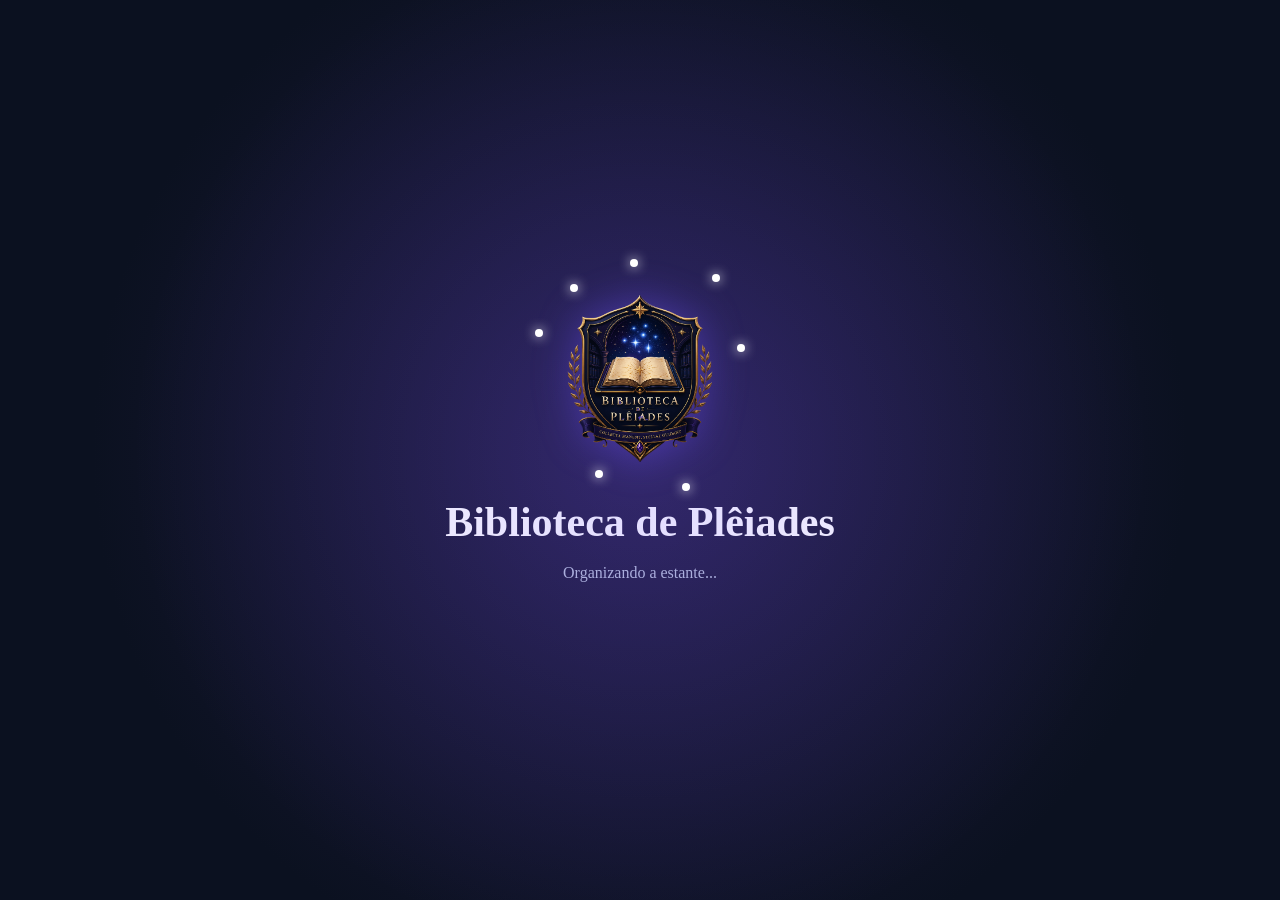
<file: index.html>
<!DOCTYPE html>
<html lang="pt-BR">
<head>
    <meta charset="UTF-8">
    <meta name="viewport" content="width=device-width, initial-scale=1.0">
    <link rel="stylesheet" href="css/style.css">
    <link rel="stylesheet" href="css/achievements.css">
    <link rel="stylesheet" href="css/perfil.css">
    <title>Biblioteca de Plêiades</title>


</head>
<body>

<div id="loader">

    <div class="loader-bg"></div>

    <div class="loader-content">

        <div id="crest-wrapper">

            <img
                id="loader-crest"
                src="assets/branding/crest.png"
                alt="Brasão">

            <div id="constellation">

                <span class="star s1"></span>
                <span class="star s2"></span>
                <span class="star s3"></span>
                <span class="star s4"></span>
                <span class="star s5"></span>
                <span class="star s6"></span>
                <span class="star s7"></span>

            </div>

        </div>

        <h1>Biblioteca de Plêiades</h1>

        <p id="loader-text">

            Organizando a estante...

        </p>

    </div>

</div>


<div id="settings-modal" class="modal hidden">

    <div class="modal-content settings-modal">

        <h2>⚙ Configurações</h2>

        <div class="settings-group">

            <label for="profile-name-input">

                Nome do Colecionador

            </label>

            <input
                id="profile-name-input"
                type="text"
                maxlength="30"
                placeholder="Digite seu nome">

        </div>

        <div class="settings-buttons">

            <button id="settings-cancel">

                Cancelar

            </button>

            <button id="settings-save">

                Salvar

            </button>

        </div>

    </div>

</div>

<button id="menu-toggle">
    ☰
</button>

<aside id="sidebar">

<div class="avatar level1" id="profile-avatar">

    <div class="avatar-ring"></div>

    <div class="avatar-glow"></div>

    <img
        src="assets/branding/crest.png"
        alt="Brasão">

</div>

<div class="profile-card">

    <h2 id="profile-name"></h2>

    <p id="profile-title"></p>

    <span id="profile-level"></span>

    <div class="xp-wrapper">

        <div class="xp-bar">

            <div id="xp-fill"></div>

        </div>

        <span id="xp-text"></span>

    </div>

    <div class="profile-summary">

        <div class="summary-item">

            <span>📚</span>

            <div>

                <strong id="profile-collections">0</strong>

                <small>Coleções</small>

            </div>

        </div>

        <div class="summary-item">

            <span>📖</span>

            <div>

                <strong id="profile-volumes">0</strong>

                <small>Volumes</small>

            </div>

        </div>

        <div class="summary-item">

            <span>🏆</span>

            <div>

                <strong id="profile-achievements">0</strong>

                <small>Conquistas</small>

            </div>

        </div>

    </div>

</div>

<nav>

<button>

🏠 Início

</button>

<button>

🏆 Conquistas

</button>

<button>

📊 Estatísticas

</button>

<button id="settings-btn">

⚙ Configurações

</button>

</nav>

</aside>

    <header class="hero-header">

    <div class="hero-content">

        <div class="hero-logo">

    <img
        src="assets/branding/crest.png"
        alt="Brasão Biblioteca de Plêiades"
    >

    <div>

        <h1>Biblioteca de Plêiades</h1>

        <p>Sua coleção pessoal de Light Novels</p>

    </div>

</div>

        <div id="hero-stats" class="hero-stats">

        </div>

        <input
            id="search"
            type="text"
            placeholder="🔍 Pesquisar coleção..."
        >

    </div>


    

</header>

<main
    id="collections"
    class="collections">
</main>

    <div id="modal" class="modal hidden">

    <div class="modal-content">

        <h2 id="modal-title"></h2>

        <div id="modal-body"></div>

        <div class="modal-buttons">

            <button id="modal-cancel">
                Cancelar
            </button>

            <button id="modal-confirm">
                Restaurar
            </button>

        </div>

    </div>

</div>

    <script src="js/background.js"></script>
    <script src="js/api.js"></script>
    <script src="js/storage.js"></script>
    <script src="js/stats.js"></script>
    <script src="js/profile.js"></script>
    <script src="js/achievements.js"></script>
    <script src="js/collection.js"></script>
    <script src="js/app.js"></script>
    <script src="js/sidebar.js"></script>
    <script src="js/loader.js"></script>



    <div id="achievement-toast" class="achievement-toast">

    <div class="achievement-border"></div>

    <div class="achievement-glow"></div>

    <div class="achievement-icon">

        ⭐

    </div>

    <div class="achievement-content">

        <small>

            🏆 NOVA CONQUISTA

        </small>

        <h3></h3>

        <p></p>

        <span class="achievement-xp">

            +50 XP

        </span>

    </div>

</div>

</body>
</html>
</file>
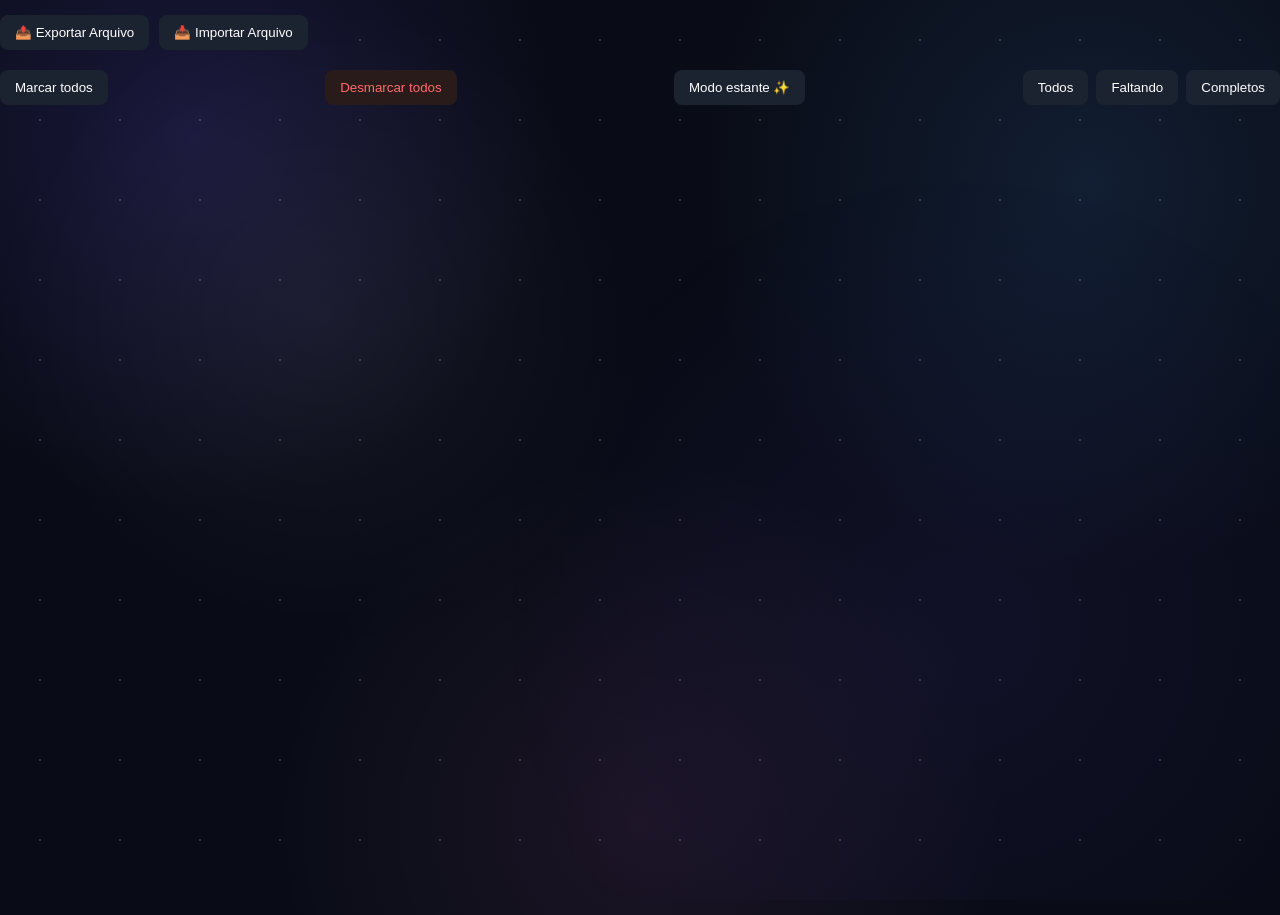
<file: collection.html>
<!DOCTYPE html>
<html lang="pt-BR">

<head>

    <meta charset="UTF-8">

    <meta name="viewport" content="width=device-width, initial-scale=1.0">

    <title>Biblioteca de Plêiades</title>

    <link rel="stylesheet" href="css/style.css">
    <link rel="stylesheet" href="css/collection.css">

</head>

<body>

    <header id="collection-header"></header>


    <div class="backup-controls">

    <button id="export-btn">
        📤 Exportar Arquivo
    </button>

    <button id="import-btn">
        📥 Importar Arquivo
    </button>

    <input
        type="file"
        id="import-file"
        accept=".json"
        hidden>

</div>

    <div class="controls">

    <button id="mark-all">Marcar todos</button>
    <button id="unmark-all">Desmarcar todos</button>
    <button id="toggle-shelf">Modo estante ✨</button>

    <div class="filters">

        <button data-filter="all">Todos</button>
        <button data-filter="missing">Faltando</button>
        <button data-filter="owned">Completos</button>

    </div>

</div>


    <main id="volumes"></main>


    <div id="modal" class="modal hidden">

    <div class="modal-content">

        <h2 id="modal-title"></h2>

        <div id="modal-body"></div>

        <div class="modal-buttons">

            <button id="modal-cancel">
                Cancelar
            </button>

            <button id="modal-confirm">
                Restaurar
            </button>

        </div>

    </div>

</div>

<!-- Modal do QR -->

<div id="qr-modal" class="modal hidden">

    <div class="modal-content">

        <h2>📱 Transferir Biblioteca</h2>

        <div id="qr-code"></div>

        <p id="qr-info"></p>

        <button id="close-qr">
            Fechar
        </button>

    </div>

</div>

<div id="scan-modal" class="modal hidden">

    <div class="modal-content">

        <h2>📷 Escanear QR Code</h2>

        <div id="reader"></div>

        <button id="close-scanner">
            Cancelar
        </button>

</div>

</div>

    

<script src="js/api.js"></script>
<script src="js/qrcode.min.js"></script>
<script src="js/html5-qrcode.min.js"></script>
<script src="js/achievements.js"></script>
<script src="js/collection.js"></script>
<script src="js/storage.js"></script>
<script src="js/profile.js"></script>
<script src="js/collection.js"></script>
<script src="js/stats.js"></script>




</body>

</html>
</file>
<file: css/style.css>
*{
    margin:0;
    padding:0;
    box-sizing:border-box;
}

body{

    background:
        radial-gradient(circle at 15% 15%,
            rgba(109,82,255,.16),
            transparent 28%),

        radial-gradient(circle at 85% 20%,
            rgba(80,160,255,.12),
            transparent 30%),

        radial-gradient(circle at 50% 90%,
            rgba(255,120,220,.08),
            transparent 35%),

        #090c16;

    color:white;

    min-height:100vh;

    overflow-x:hidden;

    position:relative;

}

.header{

    max-width:1300px;
    margin:auto;

}

.header h1{

    font-size:40px;
}

.header p{

    color:#a0a0a0;
    margin-top:5px;
}

#search{

    width:100%;

    padding:18px 22px;

    border:none;

    border-radius:18px;

   background:

rgba(255,255,255,.06);

backdrop-filter:blur(15px);

border:

1px solid rgba(255,255,255,.08);

    color:white;

    font-size:16px;

    transition:.35s;

}

#search:focus{

    outline:none;

    box-shadow:

        0 0 0 3px rgba(109,82,255,.35);

}

.collections{

    margin:auto;

    max-width:1300px;

    margin-top:40px;

    display:grid;

    grid-template-columns:repeat(auto-fill,minmax(280px,1fr));

    gap:25px;

}

.collections{

    display:grid;

    grid-template-columns:repeat(auto-fill,minmax(320px,1fr));

    gap:30px;

    margin-top:40px;

}

.collection-card{

    position:relative;

    overflow:hidden;

    border-radius:22px;

    background:

rgba(22,28,45,.78);

backdrop-filter:blur(18px);

-webkit-backdrop-filter:blur(18px);

    cursor:pointer;

    border:1px solid rgba(255,255,255,.05);

    transition:
        transform .35s,
        box-shadow .35s,
        border-color .35s;

    box-shadow:
        0 10px 25px rgba(0,0,0,.35);

}


.collection-card::before{

    content:"";

    position:absolute;

    left:0;
    right:0;
    top:0;

    height:220px;

    background:

        linear-gradient(

            to top,

            rgba(23,31,45,.75),

            transparent

        );

    opacity:0;

    transition:.4s;

    pointer-events:none;

}

.collection-card:hover::before{

    opacity:1;

}

.collection-card:hover{

    transform:
        translateY(-8px)
        scale(1.02);

    border-color:#6d52ff;

    box-shadow:

0 20px 45px color-mix(
    in srgb,
    var(--collection-color) 45%,
    transparent
);

}

.collection-banner{

    width:100%;

    height:220px;

    object-fit:cover;

    display:block;

    transition:
        transform .6s ease;

}

.collection-card:hover .collection-banner{

    transform:scale(1.08);

}

.collection-info{

    padding:20px;

}

.collection-info h2{

    margin-bottom:10px;

}

.collection-info span{

    color:#9aa5b1;

}

.progress{

    margin-top:18px;

    height:10px;

    border-radius:999px;

    background:#2d3647;

    overflow:hidden;

}

.progress-fill{

    width:0;

    height:100%;

    border-radius:999px;

    background:linear-gradient(

    90deg,

    var(--collection-color),

    color-mix(
        in srgb,
        white 25%,
        var(--collection-color)
    )

);

    transition:width .8s ease;

}

.hero{

    position:relative;

    height:380px;

    border-radius:25px;

    overflow:hidden;

}
.hero img{

    width:100%;

    height:100%;

    object-fit:cover;

}
.overlay{

    position:absolute;

    inset:0;

    background:linear-gradient(

        to top,

        rgba(15,17,23,1),

        rgba(15,17,23,.15)

    );

    display:flex;

    justify-content:flex-end;

    flex-direction:column;

    padding:45px;

}

.collection-info p{

    margin:6px 0 15px;

    color:#7d8796;

    font-size:14px;

}

.progress-fill{

    height:100%;

    width:0;

    position:relative;

    overflow:hidden;

    background:linear-gradient(
        90deg,
        #5E81F4,
        #82AAFF
    );

    border-radius:20px;

    transition:
        width .6s cubic-bezier(.4,0,.2,1),
        transform .25s;

}

.progress-fill::after{

    content:"";

    position:absolute;

    inset:0;

    background:linear-gradient(
        90deg,
        transparent,
        rgba(255,255,255,.45),
        transparent
    );

    transform:translateX(-120%);

    animation:progressGlow 3s linear infinite;

}

@keyframes shine{

    from{
        left:-40%;
    }

    to{
        left:140%;
    }

}


@media (max-width: 768px){

    body{
        padding:15px;
    }

    .header h1{
        font-size:28px;
    }

    .collections{

        grid-template-columns:1fr;

        gap:20px;

    }

    .collection-banner{

        height:180px;

    }

}


.modal{

    position:fixed;

    inset:0;

    background:rgba(0,0,0,.7);

    display:flex;

    justify-content:center;

    align-items:center;

    z-index:9999;

    backdrop-filter:blur(6px);

    animation:fadeIn .2s;

}

.hidden{

    display:none;

}

.modal-content{

    width:420px;

    max-width:90%;

    background:#1b2230;

    border-radius:18px;

    padding:30px;

    color:white;

    box-shadow:0 15px 40px rgba(0,0,0,.45);

}

.modal-content h2{

    margin-bottom:20px;

}

.modal-content p{

    margin:8px 0;

    color:#c7d1df;

}

.modal-buttons{

    margin-top:30px;

    display:flex;

    justify-content:flex-end;

    gap:12px;

}

.modal-buttons button{

    padding:12px 22px;

    border:none;

    border-radius:10px;

    cursor:pointer;

    font-size:15px;

    transition:.2s;

}

#modal-cancel{

    background:#343d50;

    color:white;

}

#modal-confirm{

    background:#5E81F4;

    color:white;

}

.modal-buttons button:hover{

    transform:translateY(-2px);

}

@keyframes fadeIn{

    from{

        opacity:0;

    }

    to{

        opacity:1;

    }

}


.status{

    color:#7c8ca3;

    font-size:14px;

    margin-bottom:8px;

}

.collection-info small{

    display:block;

    margin-top:8px;

    color:#b9c2d0;

}


.collection-card{

    animation:fadeCard .5s ease both;

}

.collection-card:nth-child(2){

    animation-delay:.08s;

}

.collection-card:nth-child(3){

    animation-delay:.16s;

}

.collection-card:nth-child(4){

    animation-delay:.24s;

}

.collection-card:nth-child(5){

    animation-delay:.32s;

}

@keyframes fadeCard{

    from{

        opacity:0;

        transform:

            translateY(20px);

    }

    to{

        opacity:1;

        transform:

            translateY(0);

    }

}


.hero-header{

    position:relative;

    overflow:hidden;

    max-width:1300px;

    margin:auto;

    margin-bottom:45px;

    border-radius:28px;

    background:

rgba(20,26,42,.60);

backdrop-filter:blur(22px);

-webkit-backdrop-filter:blur(22px);

    border:1px solid rgba(255,255,255,.08);

    box-shadow:

        0 25px 60px rgba(0,0,0,.45);

}

.hero-header::before{

    content:"";

    position:absolute;

    inset:0;

    background:

        radial-gradient(

            circle at 20% 20%,

            rgba(255,255,255,.12),

            transparent 35%

        ),

        radial-gradient(

            circle at 80% 30%,

            rgba(109,82,255,.18),

            transparent 35%

        );

    pointer-events:none;

}

.hero-header::after{

    content:"";

    position:absolute;

    inset:0;

    background-image:

        radial-gradient(white 1px,transparent 1px);

    background-size:60px 60px;

    opacity:.25;

    animation:stars 18s linear infinite;

}

.hero-content{

    position:relative;

    z-index:2;

}

.hero-content h1{

    font-size:42px;

    margin-bottom:8px;

}

.hero-content p{

    color:#9aa5b1;

    margin-bottom:30px;

}


.hero-stats{

    display:grid;

    grid-template-columns:
        repeat(auto-fit,minmax(170px,1fr));

    gap:18px;

    margin:40px auto;

    max-width:1200px;

}

.stat-card{

    backdrop-filter:blur(14px);

    background:

        rgba(255,255,255,.05);

    border:

        1px solid rgba(255,255,255,.08);

    border-radius:18px;

    padding:22px;

    transition:.35s;

}

.stat-card:hover{

    transform:

        translateY(-6px);

    border-color:

        rgba(109,82,255,.45);

}

.stat-title{

    color:#9BA8C5;

    font-size:14px;

}

.stat-value{

    font-size:28px;

    font-weight:700;

    margin-top:10px;

}


@keyframes stars{

    from{

        background-position:0 0;

    }

    to{

        background-position:0 180px;

    }

}


body::before{

    content:"";

    position:fixed;

    inset:0;

    background-image:

        radial-gradient(
            white 1px,
            transparent 1px
        );

    background-size:80px 80px;

    opacity:.18;

    pointer-events:none;

    z-index:-2;

}

body::after{

    content:"";

    position:fixed;

    inset:0;

    background:

        radial-gradient(

            circle at 25% 35%,

            rgba(255,255,255,.05),

            transparent 30%

        ),

        radial-gradient(

            circle at 75% 70%,

            rgba(109,82,255,.08),

            transparent 40%

        );

    animation:

        nebula 16s ease-in-out infinite alternate;

    pointer-events:none;

    z-index:-1;

}


@keyframes nebula{

    from{

        transform:

            translateY(-15px)
            scale(1);

    }

    to{

        transform:

            translateY(15px)
            scale(1.05);

    }

}


#stars{

    position:fixed;

    inset:0;

    overflow:hidden;

    pointer-events:none;

    z-index:-1;

}

.star{

    position:absolute;

    border-radius:50%;

    background:white;

    animation:

        twinkle linear infinite;

}

@keyframes twinkle{

    0%{

        transform:scale(.7);

        opacity:.2;

    }

    50%{

        transform:scale(1.3);

        opacity:1;

    }

    100%{

        transform:scale(.7);

        opacity:.2;

    }

}


.nebula{

    position:fixed;

    border-radius:50%;

    filter:blur(90px);

    opacity:.18;

    pointer-events:none;

    z-index:-3;

    transition:
        transform .25s linear;

}

.nebula.one{

    width:650px;

    height:650px;

    left:-180px;

    top:-120px;

    background:#6d52ff;

}

.nebula.two{

    width:550px;

    height:550px;

    right:-150px;

    top:25%;

    background:#3d8dff;

}

.nebula.three{

    width:700px;

    height:700px;

    bottom:-280px;

    left:30%;

    background:#b04dff;

}


.banner-wrapper{

    position:relative;

    overflow:hidden;

}


.banner-shine{

    position:absolute;

    inset:0;

    background:

        linear-gradient(

            120deg,

            transparent 20%,

            rgba(255,255,255,.18) 50%,

            transparent 80%

        );

    transform:

        translateX(-140%);

    transition:

        transform .8s;

}


.collection-card:hover
.banner-shine{

    transform:

        translateX(140%);

}


.collection-banner{

    transition:

        transform .5s;

}

.collection-card:hover
.collection-banner{

    transform:scale(1.08);

}

.status-badge{

    display:inline-flex;

    align-items:center;

    gap:8px;

    padding:7px 14px;

    border-radius:999px;

    background:color-mix(
        in srgb,
        var(--collection-color) 15%,
        transparent
    );

    color:var(--collection-color);

    font-weight:600;

}


.open-btn{

    margin-top:18px;

    width:100%;

    padding:12px;

    border:none;

    border-radius:12px;

    background:var(--collection-color);

    color:white;

    cursor:pointer;

    opacity:0;

    transform:translateY(12px);

    transition:.35s;

}

.collection-card:hover
.open-btn{

    opacity:1;

    transform:translateY(0);

}

@keyframes progressGlow{

    from{

        transform:translateX(-120%);

    }

    to{

        transform:translateX(120%);

    }

}


#menu-toggle{

    position:fixed;

    top:20px;

    left:20px;

    z-index:9999;

    width:52px;

    height:52px;

    border:none;

    border-radius:14px;

    background:#1b2333;

    color:white;

    cursor:pointer;

    font-size:22px;

    transition:.3s;

}


#sidebar{

    position:fixed;

    top:0;

    left:-290px;

    width:280px;

    height:100vh;

    background:#121826;

    backdrop-filter:blur(20px);

    border-right:1px solid rgba(255,255,255,.06);

    transition:left .35s;

    z-index:999;

}

#sidebar.open{

    left:0;

}

.sidebar-header{

    padding:35px 25px;

    text-align:center;

}


.avatar{

    width:120px;

    height:120px;

    margin:auto;

    margin-bottom:25px;

}


.avatar img{

    width:100%;

    height:100%;

    object-fit:contain;

    transition:.35s;

}



.avatar img:hover{

    transform:scale(1.05);

}


#sidebar nav{

    display:flex;

    flex-direction:column;

    gap:12px;

    padding:20px;

}


#sidebar nav button{

    padding:16px;

    border:none;

    border-radius:12px;

    background:#1d2638;

    color:white;

    cursor:pointer;

    transition:.25s;

}

#sidebar nav button:hover{

    background:#6d52ff;

}


.hero-logo{

    position:relative;

    display:flex;

    align-items:center;
    

    gap:22px;

    margin-bottom:30px;

}


.hero-logo::before{

    content:"";

    position:absolute;

    width:180px;

    height:180px;

    border-radius:50%;

    background:

        radial-gradient(

            rgba(109,82,255,.28),

            transparent 70%

        );

    left:-30px;

    top:-30px;

    z-index:-1;

    filter:blur(18px);

}


.hero-logo img{

    width:120px;

    height:120px;

    object-fit:contain;

    transition:.35s;

    filter:
        drop-shadow(0 0 25px rgba(109,82,255,.45));

}

.hero-logo img:hover{

    transform:
        scale(1.05)
        rotate(-4deg);

}

.hero-logo h1{

    margin:0;

    font-size:52px;

}


.hero-logo p{

    margin-top:10px;

    color:#B7C0D7;

}


#loader{

    position:fixed;

    inset:0;

    overflow:hidden;

    display:flex;

    justify-content:center;

    align-items:center;

    background:
        radial-gradient(circle at center,#241D47 0%,#0B1120 70%);

    z-index:99999999;

    transition:

        opacity .8s ease,

        visibility .8s;

}


.loader-content{

    text-align:center;

}


#loader-crest{

    width:180px;

    opacity:0;

    transform:scale(.7);

    filter:drop-shadow(0 0 20px rgba(109,82,255,.45));

    animation:

        crestAppear 1s forwards,

        loaderFloat 3s ease-in-out 1s infinite,

        holyGlow 1.5s 2.3s infinite alternate;

}


.loader-content h1{

    margin-top:25px;

    font-size:42px;

}


.loader-content p{

    color:#B7C0D7;

    margin:18px 0 30px;

}


.loader-bar{

    width:320px;

    height:8px;

    margin:auto;

    border-radius:20px;

    overflow:hidden;

    background:#202A3C;

}


.loader-fill{

    width:0;

    height:100%;

    background:

        linear-gradient(

            90deg,

            #6D52FF,

            #89B4FF

        );

    animation:

        loading 1.8s linear forwards;

}


@keyframes loaderFloat{

    0%,100%{

        transform:translateY(0px);

    }

    50%{

        transform:translateY(-10px);

    }

}



@keyframes loading{

    from{

        width:0;

    }

    to{

        width:100%;

    }

}


#loader.hide{

    opacity:0;

    visibility:hidden;

    pointer-events:none;

}


.loader-bg{

    position:absolute;

    inset:0;

    background:

        radial-gradient(circle at center,

        rgba(109,82,255,.22),

        transparent 65%);

    animation:

        pulseGlow 5s ease-in-out infinite;

}


#crest-wrapper{

    position:relative;

    display:inline-block;

}

.star{

    position:absolute;

    width:8px;

    height:8px;

    border-radius:50%;

    background:white;

    opacity:0;

    box-shadow:

        0 0 12px white;

}

.s1{top:-30px;left:80px;}
.s2{top:-5px;left:20px;}
.s3{top:-15px;right:10px;}
.s4{top:40px;left:-15px;}
.s5{top:55px;right:-15px;}
.s6{bottom:-5px;left:45px;}
.s7{bottom:-18px;right:40px;}


.s1{animation:star .3s .8s forwards;}
.s2{animation:star .3s 1.0s forwards;}
.s3{animation:star .3s 1.2s forwards;}
.s4{animation:star .3s 1.4s forwards;}
.s5{animation:star .3s 1.6s forwards;}
.s6{animation:star .3s 1.8s forwards;}
.s7{animation:star .3s 2.0s forwards;}


@keyframes star{

    from{

        opacity:0;

        transform:scale(.3);

    }

    to{

        opacity:1;

        transform:scale(1);

    }

}



@keyframes crestAppear{

    from{

        opacity:0;

        transform:

            scale(.7)
            rotate(-15deg);

    }

    to{

        opacity:1;

        transform:

            scale(1)
            rotate(0);

    }

}


@keyframes pulseGlow{

    0%,100%{

        opacity:.4;

    }

    50%{

        opacity:1;

    }

}


@keyframes holyGlow{

    from{

        filter:

        drop-shadow(0 0 15px rgba(109,82,255,.4));

    }

    to{

        filter:

        drop-shadow(0 0 40px #FFD86A);

    }

}

.profile-info{

    margin-top:20px;

    text-align:center;

}

#profile-title{

    color:#B7C0D7;

    margin-top:6px;

    font-size:15px;

}

.xp-wrapper{

    margin-top:18px;

}

.xp-bar{

    width:100%;

    height:10px;

    border-radius:999px;

    overflow:hidden;

    background:#232C40;

}

#xp-fill{

    width:0;

    height:100%;

    border-radius:999px;

    background:linear-gradient(
        90deg,
        #6D52FF,
        #89B4FF
    );

    transition:width .5s;

}

#xp-text{

    display:block;

    margin-top:8px;

    color:#9AA5B1;

    font-size:13px;

}

#profile-level{

    margin-top:6px;

    color:#89B4FF;

    font-size:14px;

    font-weight:600;

}


#profile-stats{

    margin-top:25px;

    display:flex;

    justify-content:space-between;

    gap:12px;

}

.profile-stat{

    flex:1;

    padding:12px;

    border-radius:14px;

    background:rgba(255,255,255,.05);

}

.profile-stat span{

    display:block;

    color:#9AA5B1;

    font-size:12px;

}

.profile-stat strong{

    display:block;

    margin-top:8px;

    font-size:22px;

}



.settings-group{

    margin-top:25px;

}

.settings-group label{

    display:block;

    margin-bottom:10px;

    color:#B7C0D7;

    font-size:14px;

}

.settings-group input{

    width:100%;

    padding:14px;

    border:none;

    border-radius:12px;

    background:#1d2638;

    color:white;

    font-size:15px;

}

.settings-group input:focus{

    outline:none;

    box-shadow:

        0 0 0 2px rgba(109,82,255,.4);

}

.settings-buttons{

    display:flex;

    justify-content:flex-end;

    gap:12px;

    margin-top:30px;

}


.profile-card{

    margin-top:20px;

}

.profile-card h2{

    font-size:28px;

    margin-bottom:8px;

}

#profile-title{

    color:#9BA8C5;

}

#profile-level{

    display:inline-block;

    margin-top:10px;

    padding:6px 14px;

    border-radius:999px;

    background:rgba(109,82,255,.15);

    color:#89B4FF;

    font-size:13px;

}

.profile-stats{

    margin-top:25px;

    display:grid;

    grid-template-columns:repeat(3,1fr);

    gap:12px;

}

.profile-stats div{

    padding:12px;

    border-radius:12px;

    background:rgba(255,255,255,.05);

}

.profile-stats strong{

    display:block;

    font-size:22px;

}

.profile-stats span{

    color:#9BA8C5;

    font-size:12px;

}


.avatar.level1{

}

.avatar.level5{

    filter:
        drop-shadow(0 0 20px #6D52FF);

}

.avatar.level10{

    animation:
        avatarFloat 3s infinite ease-in-out;

}

.avatar.level20{

    box-shadow:
        0 0 35px gold;

}

.avatar.level50{

    animation:
        avatarFloat 3s infinite,
        avatarPulse 2s infinite;

}
</file>
<file: css/achievements.css>
.achievement-toast{

    position:fixed;

    right:35px;

    bottom:35px;

    width:390px;

    display:flex;

    align-items:center;

    gap:18px;

    padding:20px;

    overflow:hidden;

    border-radius:22px;

    background:
        rgba(17,22,34,.92);

    backdrop-filter:blur(22px);

    border:1px solid rgba(255,255,255,.08);

    box-shadow:
        0 25px 60px rgba(0,0,0,.45);

    transform:
        translateX(500px);

    opacity:0;

    transition:
        .55s cubic-bezier(.2,.8,.2,1);

    z-index:999999;

}

.achievement-toast.show{

    transform:translateX(0);

    opacity:1;

}

.achievement-border{

    position:absolute;

    left:0;

    top:0;

    width:5px;

    height:100%;

    background:

        linear-gradient(

            #FFD86A,

            #6D52FF

        );

}

.achievement-glow{

    position:absolute;

    inset:-40%;

    background:

        radial-gradient(

            rgba(109,82,255,.30),

            transparent 70%

        );

    filter:blur(50px);

    animation:

        achievementGlow 4s infinite;

}

.achievement-icon{

    position:relative;

    width:82px;

    height:82px;

    border-radius:20px;

    display:flex;

    justify-content:center;

    align-items:center;

    font-size:40px;

    flex-shrink:0;

    background:

        linear-gradient(

            135deg,

            #6D52FF,

            #89B4FF

        );

    box-shadow:

        0 0 35px rgba(109,82,255,.45);

    animation:

        achievementPop .7s;

}

.achievement-content{

    position:relative;

    z-index:2;

}

.achievement-content small{

    color:#FFD86A;

    letter-spacing:2px;

    font-size:11px;

}

.achievement-content h3{

    margin:8px 0;

    font-size:24px;

}

.achievement-content p{

    color:#B8C3D8;

    margin-bottom:12px;

}

.achievement-xp{

    display:inline-block;

    padding:6px 14px;

    border-radius:999px;

    background:

        rgba(109,82,255,.18);

    color:#9CC2FF;

    font-weight:bold;

}

@keyframes achievementGlow{

    0%{

        transform:rotate(0);

    }

    100%{

        transform:rotate(360deg);

    }

}

@keyframes achievementPop{

    0%{

        transform:scale(.5);

    }

    70%{

        transform:scale(1.12);

    }

    100%{

        transform:scale(1);

    }

}
</file>
<file: css/perfil.css>
.profile-summary{

    margin-top:25px;

    display:flex;

    flex-direction:column;

    gap:12px;

}

.summary-item{

    display:flex;

    align-items:center;

    gap:16px;

    padding:14px;

    border-radius:16px;

    background:rgba(255,255,255,.05);

    transition:.25s;

}

.summary-item:hover{

    transform:translateX(6px);

    background:rgba(109,82,255,.12);

}

.summary-item span{

    font-size:24px;

}

.summary-item strong{

    display:block;

    font-size:20px;

}

.summary-item small{

    color:#9BA8C5;

}


.avatar{

    position:relative;

    width:130px;

    height:130px;

    margin:auto;

    margin-bottom:28px;

    border-radius:50%;

    transition:.6s;

}

.avatar img{

    width:100%;

    height:100%;

    object-fit:contain;

    position:relative;

    z-index:2;

}


.avatar::before{

    content:"";

    position:absolute;

    inset:-18px;

    border-radius:50%;

    opacity:0;

    transition:.5s;

    z-index:0;

}


.avatar::after{

    content:"";

    position:absolute;

    inset:-8px;

    border-radius:50%;

    border:2px solid transparent;

    opacity:0;

    transition:.5s;

}

.avatar.level1{

}



.avatar.level5::before{

    opacity:1;

    background:

        radial-gradient(

            rgba(109,82,255,.45),

            transparent 70%

        );

    filter:blur(22px);

}



.avatar.level10{

    animation:

        avatarFloat 3s ease-in-out infinite;

}

.avatar.level10::before{

    opacity:1;

    background:

        radial-gradient(

            rgba(109,82,255,.6),

            transparent 70%

        );

    filter:blur(28px);

}




.avatar.level20{

    animation:

        avatarFloat 3s ease-in-out infinite;

}

.avatar.level20::before{

    opacity:1;

    background:

        radial-gradient(

            rgba(255,215,90,.55),

            transparent 70%

        );

    filter:blur(35px);

}

.avatar.level20::after{

    opacity:1;

    border-color:#FFD86A;

}


.avatar.level50{

    animation:

        avatarFloat 3s ease-in-out infinite,

        avatarPulse 2s infinite;

}

.avatar.level50::before{

    opacity:1;

    background:

        radial-gradient(

            rgba(255,216,106,.8),

            transparent 70%

        );

    filter:blur(45px);

}

.avatar.level50::after{

    opacity:1;

    border-color:#FFD86A;

    animation:

        haloSpin 10s linear infinite;

}


@keyframes avatarFloat{

    0%,100%{

        transform:translateY(0);

    }

    50%{

        transform:translateY(-6px);

    }

}

@keyframes avatarPulse{

    0%{

        filter:brightness(1);

    }

    50%{

        filter:brightness(1.25);

    }

    100%{

        filter:brightness(1);

    }

}

@keyframes haloSpin{

    from{

        transform:rotate(0deg);

    }

    to{

        transform:rotate(360deg);

    }

}


.avatar-glow{

    position:absolute;

    inset:-25px;

    border-radius:50%;

    background:

        radial-gradient(

            rgba(109,82,255,.35),

            transparent 70%

        );

    filter:blur(30px);

    opacity:0;

    transition:.6s;

}


.avatar-ring{

    position:absolute;

    inset:-12px;

    border-radius:50%;

    border:2px solid rgba(255,255,255,.08);

    transition:.6s;

}

.avatar.level5 .avatar-glow{

    opacity:1;

}

.avatar.level10{

    animation:
        avatarFloat 4s ease-in-out infinite;

}

.avatar.level10 .avatar-glow{

    opacity:1;

}

.avatar.level10 .avatar-ring{

    border-color:#6D52FF;

}


.avatar.level20 .avatar-ring{

    border-color:#FFD86A;

    animation:
        ringPulse 2s infinite;

}

.avatar.level20 .avatar-glow{

    opacity:1;

    background:

        radial-gradient(

            rgba(255,216,106,.45),

            transparent 70%

        );

}


.avatar.level50 .avatar-ring{

    border-color:#FFD86A;

    animation:

        ringRotate 12s linear infinite,

        ringPulse 2s infinite;

}

.avatar.level50 .avatar-glow{

    opacity:1;

    background:

        radial-gradient(

            rgba(255,216,106,.65),

            transparent 70%

        );

}


@keyframes ringPulse{

    0%{

        transform:scale(1);

        opacity:.6;

    }

    50%{

        transform:scale(1.06);

        opacity:1;

    }

    100%{

        transform:scale(1);

        opacity:.6;

    }

}

@keyframes ringRotate{

    from{

        transform:rotate(0deg);

    }

    to{

        transform:rotate(360deg);

    }

}
</file>
<file: css/collection.css>
.hero {
    position: relative;
    height: 320px;
    border-radius: 18px;
    overflow: hidden;
    box-shadow:

        0 20px 40px rgba(0,0,0,.35);
}

.hero img {
    width: 100%;
    height: 100%;
    object-fit: cover;
    transition:transform .6s;
}

.hero:hover img{

    transform:scale(1.03);

}

.overlay {
    position: absolute;
    inset: 0;
    background: linear-gradient(to top, rgba(0,0,0,.85), transparent);
    display: flex;
    flex-direction: column;
    justify-content: flex-end;
    padding: 30px;
    color: white;
}

.overlay h1 {
    font-size: 40px;
}

#volumes {
    display: grid;
    grid-template-columns:repeat(auto-fill,minmax(155px,1fr));
    gap: 15px;
    margin-top: 30px;
}

.volume-card {
    background: #1b2230;
    border-radius: 12px;
    padding: 10px;
    text-align: center;
    cursor: pointer;
    transition: 0.2s;
}

.volume-card:hover {
    transform: scale(1.05);
}

.owned {
    color: #3ddc84;
}

.not-owned {
    color: #888;
}

.progress-bar{

    height:10px;

    border-radius:999px;

    background:

        rgba(255,255,255,.08);

    overflow:hidden;

}

.progress-fill{

    border-radius:999px;

    background:

        linear-gradient(

            90deg,

            #4f7cff,

            #67b7ff,

            #6ee7ff

        );

}
.pulse {
    transform: scale(1.08);
    transition: 0.15s;
}

.volume-card img {
    width: 100%;
    border-radius: 10px;
    transition: 0.2s;
}

.volume-card:hover img {
    transform: scale(1.05);
}

.controls {
    display: flex;
    justify-content: space-between;
    margin: 20px 0;
    gap: 10px;
}

.controls button {
    padding: 10px 15px;
    border: none;
    border-radius: 8px;
    cursor: pointer;
    background: #1b2230;
    color: white;
    transition: 0.2s;
}

.controls button:hover {
    background: #2a3448;
}

.filters {
    display: flex;
    gap: 8px;
}

#unmark-all {
    background: #2a1b1b;
    color: #ff6b6b;
}

#unmark-all:hover {
    background: #3a2222;
}

/* modo estante ativo */
body.shelf-mode #volumes {
    grid-template-columns: repeat(auto-fill, minmax(120px, 1fr));
    gap: 18px;
}

.volume-card.shelf {
    background: transparent;
    box-shadow: none;
    padding: 0;
}

.volume-card.shelf img {
    width: 100%;
    border-radius: 8px;
    transition: 0.2s;
    box-shadow: 0 8px 20px rgba(0,0,0,0.4);
}

.volume-card.shelf:hover img {
    transform: scale(1.08);
}

.volume-card {
    transition: transform 0.2s ease, opacity 0.2s ease;
}

.volume-card.clicked {
    transform: scale(1.08);
    opacity: 0.7;
}

.backup-controls {
    margin-top: 15px;
    display: flex;
    gap: 10px;
}

.backup-controls button {
    padding: 10px 15px;
    border: none;
    border-radius: 8px;
    cursor: pointer;
    background: #1b2230;
    color: white;
}

.backup-controls input {
    color: white;
}

.volume-card.owned img {
    filter: none;
    opacity: 1;
}

.volume-card.owned{

    border-color:#4cd97b;

    background:

    linear-gradient(

        180deg,

        #223326,

        #18231b

    );

}


.volume-card.missing img{

    filter:
        grayscale(.75)
        brightness(.75);

    opacity:.75;

}

.volume-card.next {
    border: 2px solid #FFD54A;
    box-shadow: 0 0 15px rgba(255, 213, 74, .45);
}

.volume-card:hover {
    transform: translateY(-6px);
}


.volume-card{
    position:relative;
    overflow:hidden;

    background:linear-gradient(
        180deg,
        #252f44,
        #171d29
    );

    border:1px solid rgba(255,255,255,.06);
    border-radius:16px;

    padding:12px;

    transition:
        transform .25s,
        box-shadow .25s,
        border-color .25s;

    box-shadow:
        0 8px 20px rgba(0,0,0,.25);
}


.volume-card:hover{

    transform:
        translateY(-8px);

    border-color:
        rgba(110,231,255,.4);

    box-shadow:
        0 18px 35px rgba(0,0,0,.45);
}


.volume-card img{

    display:block;

    width:100%;

    border-radius:10px;

    transition:
        transform .25s,
        filter .25s;

    box-shadow:
        0 8px 18px rgba(0,0,0,.35);
}


.volume-card:hover img{

    transform:
        scale(1.04);

}


.volume-card::before{

    content:"";

    position:absolute;

    top:0;
    left:-120%;

    width:70%;
    height:100%;

    background:

    linear-gradient(

        90deg,

        transparent,

        rgba(255,255,255,.08),

        transparent

    );

    transition:left .7s;

}

@keyframes nextGlow{

    0%,100%{

        box-shadow:

        0 0 8px rgba(255,213,74,.3);

    }

    50%{

        box-shadow:

        0 0 22px rgba(255,213,74,.8);

    }

}

.volume-card.next{

    animation:

        nextGlow 2.5s infinite;

}


.volume-number{

    margin-top:8px;

    font-size:.9rem;

    font-weight:700;

    color:#ddd;

}
</file>
